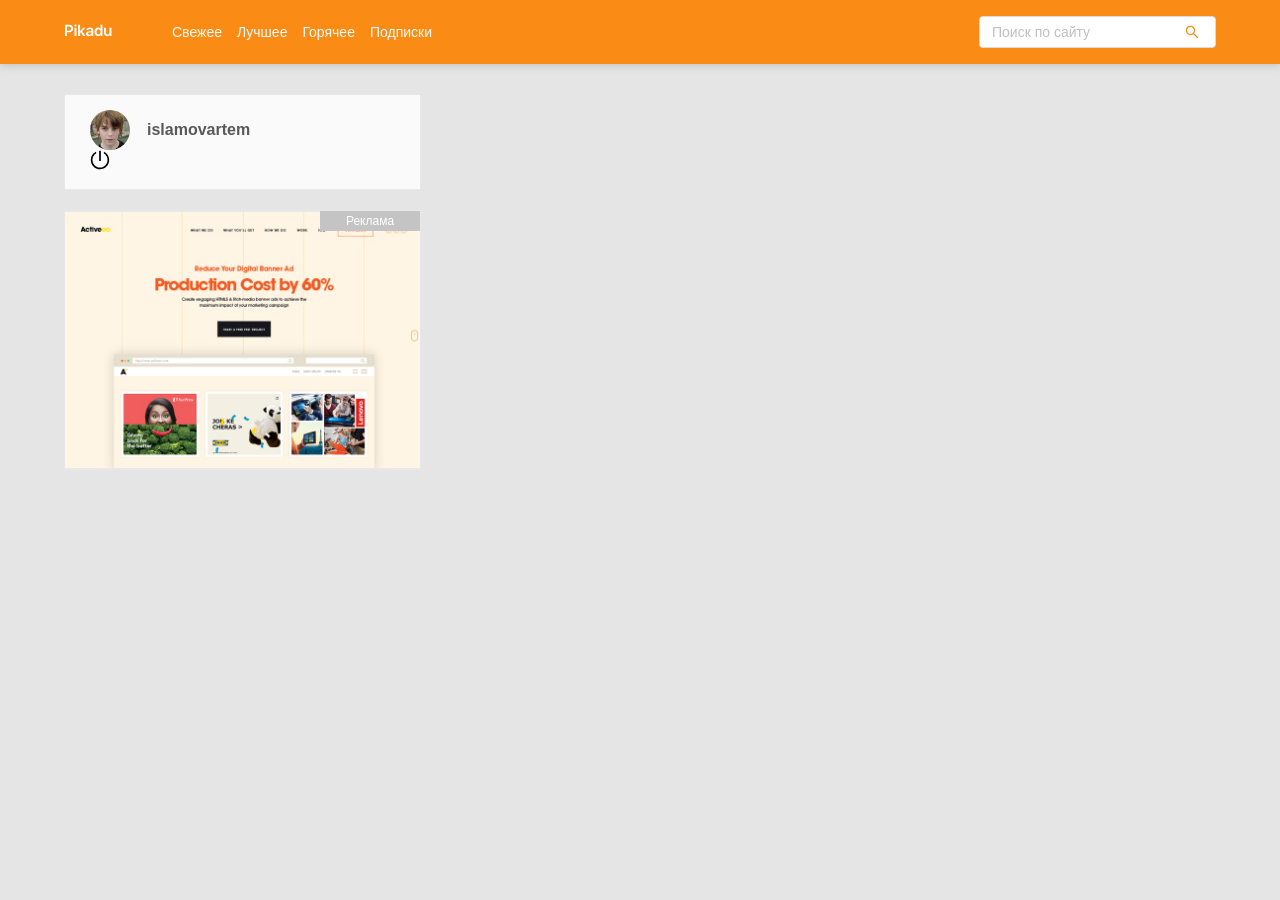
<file: new-post.html>
<!DOCTYPE html>
<html lang="ru">
<head>
  <meta charset="UTF-8">
  <meta name="viewport" content="width=device-width, initial-scale=1.0">
  <!-- Выводим заголовок -->
  <title>Pikadu — Новый пост</title>
  <!-- Подключаем normalize -->
  <link rel="stylesheet" href="css/normalize.css">
  <!-- Подключаем стили -->
  <link rel="stylesheet" href="css/style.css">
</head>
<body>
  <!-- Создаем шапку сайта -->
  <header class="header">
    <div class="header-wrapper">
      <a href="/" class="header-logo">
        <img class="header-logo-image" src="img/logo.svg" alt="logo: Pikadu">
      </a>
      <nav class="header-nav">
        <ul class="header-menu">
          <li class="header-menu-item"><a href="#" class="header-menu-link">Свежее</a></li>
          <li class="header-menu-item"><a href="#" class="header-menu-link">Лучшее</a></li>
          <li class="header-menu-item"><a href="#" class="header-menu-link">Горячее</a></li>
          <li class="header-menu-item"><a href="#" class="header-menu-link">Подписки</a></li>
        </ul>
        
      </nav>
      <!-- /.header-nav -->
      <div class="input-group search">
        <input type="search" class="search-input" placeholder="Поиск по сайту">
        <button class="search-button">
          <img src="img/search.svg" alt="icon: search" class="search-icon">
        </button>
      </div>
      <!-- /.input-group -->
      <a href="#" class="menu-toggle" id="menu-toggle">
        <span></span>
        <span></span>
        <span></span>
      </a>
    </div>
    <!-- /.header-wrapper -->
  </header>

  <div class="content">
    <main class="posts">
    
    </main>
    <!-- /.posts -->
    <aside class="sidebar">
      <div class="user">
        <a href="#" class="user-info">
          <img width="40" height="40" src="img/avatar.jpeg" alt="photo: user" class="user-avatar">
          <span class="user-name">islamovartem</span>
        </a>
        <!-- /.user-info -->
        <a href="#" class="exit">
          <svg class="icon icon-exit">
            <use xlink:href="img/icons.svg#exit"></use>
          </svg>
        </a>
        <!-- /.exit -->
      </div>
      <!-- /.user -->
      <nav class="sidebar-nav">
        <ul class="sidebar-menu">
          <li class="sidebar-menu-item">
            <a href="#" class="sidebar-menu-link">Ответы</a>
          </li>
          <li class="sidebar-menu-item">
            <a href="#" class="sidebar-menu-link active">Комментарии</a>
          </li>
          <li class="sidebar-menu-item">
            <a href="#" class="sidebar-menu-link">Оценки</a>
          </li>
          <li class="sidebar-menu-item">
            <a href="#" class="sidebar-menu-link">Сохраненное </a>
          </li>
          <li class="sidebar-menu-item">
            <a href="#" class="sidebar-menu-link">Подписки</a>
          </li>
          <li class="sidebar-menu-item">
            <a href="#" class="sidebar-menu-link">Заметки</a>
          </li>
          <li class="sidebar-menu-item">
            <a href="#" class="sidebar-menu-link">Игнор-лист</a>
          </li>
        </ul>
      </nav>
      <a href="#" class="ad"></a>
    </aside>
    <!-- /.sidebar -->
  </div>
  <!-- /.content -->
  <script src="js/main.js"></script>
</body>
</html>
</file>
<file: css/style.css>
* {
  box-sizing: border-box;
}
body {
  font-family: sans-serif;
  background: #e5e5e5;
}
.header {
  background: #fa8c16;
  padding-top: 16px;
  padding-bottom: 16px;
  box-shadow: 0px 2px 8px rgba(0, 0, 0, 0.15);
  margin-bottom: 30px;
}
.header-wrapper {
  max-width: 1200px;
  width: 90%;
  margin: auto;
  display: flex;
  justify-content: space-between;
  align-items: center;
}
.header-nav {
  margin-left: 60px;
  margin-right: auto;
}
.header-menu {
  display: flex;
  list-style: none;
  padding: 0;
  margin: 0;
}
.header-menu-link {
  text-decoration: none;
  color: #fafafa;
  margin-right: 15px;
  font-size: 14px;
  line-height: 22px;
}
.input-group {
  max-width: 237px;
  width: 60%;
  height: 32px;
  position: relative;
  background: #ffffff;
  border-radius: 4px;
  overflow: hidden;
  border: 1px solid #d9d9d9;
}
.search-input {
  width: 80%;
  height: 100%;
  border: none;
  font-size: 14px;
  line-height: 22px;
  padding-left: 12px;
}
.search-button {
  height: 100%;
  width: 20%;
  border: none;
  background-color: #fff;
  position: absolute;
  right: 0;
  top: 0;
  cursor: pointer;
  display: flex;
  align-items: center;
  justify-content: center;
}
.search-input::-moz-placeholder {
  color: #bfbfbf;
}
.search-input::-webkit-input-placeholder {
  color: #bfbfbf;
}
.search-input:-ms-input-placeholder {
  color: #bfbfbf;
}
.search-input::-ms-input-placeholder {
  color: #bfbfbf;
}
.search-input::placeholder {
  color: #bfbfbf;
}
.menu-toggle {
  display: none;
}
.content {
  max-width: 1200px;
  width: 90%;
  margin: auto;
  display: flex;
  align-items: flex-start;
  justify-content: space-between;
}

.posts {
  width: 67%;
  display: none;
}
.posts.visible {
  display: block;
}
.post {
  background-color: #fff;
  border: 1px solid #e8e8e8;
  margin-bottom: 30px;
}
.post-body {
  padding-top: 35px;
  padding-left: 35px;
  padding-right: 35px;
  padding-bottom: 0;
}
.post-title {
  margin-top: 0;
  margin-bottom: 19px;
  font-weight: 600;
  font-size: 16px;
  line-height: 24px;
}
.post-text {
  color: #262626;
  font-weight: normal;
  font-size: 14px;
  line-height: 22px;
}
.tags {
  margin-bottom: 22px;
  color: #bfbfbf;
}
.tag {
  color: #bfbfbf;
  font-size: 14px;
  line-height: 22px;
  margin-left: 10px;
  text-decoration: none;
}
.tag:first-child{
  margin-left: 0;
}
.post-footer {
  border-top: 1px solid #e8e8e8;
  background: #fafafa;
  display: flex;
  justify-content: space-between;
  padding-left: 35px;
  padding-right: 35px;
  padding-top: 13px;
  padding-bottom: 13px;
}
.post-buttons {
  display: flex;
  align-items: center;
}
.post-button .icon {
  fill: #8c8c8c;
}
.icon-like,
.icon-comment {
  margin-right: 6px;
}
.post-button {
  background-color: transparent;
  border: none;
  color: #8c8c8c;
  display: flex;
  align-items: center;
  font-size: 14px;
  line-height: 22px;
  margin-right: 19px;
  cursor: pointer;
}
.post-author {
  display: flex;
  align-items: center;
  text-align: right;
}
.author-avatar {
  width: 34px;
  height: 34px;
  margin-left: 9px;
  border-radius: 4px;
}
.author-username {
  display: block;
  color: #8c8c8c;
  font-size: 12px;
  line-height: 20px;
  text-decoration: none;
}
.post-time {
  color: #bfbfbf;
  font-size: 12px;
  line-height: 20px;
}

.sidebar {
  width: 31%;
}

.login{
  background-color: #fafafa;
  border: 1px solid #e8e8e8;
  padding: 15px 25px;
  align-items: center;
  justify-content: space-between;
}
.login-form {
  display: flex;
  flex-direction: column;
}
.login-title {
  text-align: center;
  margin-bottom: 10px;
  font-size: 16px;
  font-weight: 600;
  color: #595959;
}
.login-input {
  display: block;
  background-color: #ffffff;
  border: 1px solid #e8e8e8;
  padding: 5px 15px;
  margin-bottom: 15px;
}
.login-forget{
  text-align: center;
  font-size: 12px;
  text-decoration: none;
  color: #757575;
  margin-bottom: 10px;
  font-style: italic;
}
.login-signin {
  background-color: #fa8c16;
  border: none;
  border-radius: 2px;
  text-transform: uppercase;
  cursor: pointer;
  line-height: 32px;
  font-size: 15px;
  margin-bottom: 15px;
}
.login-signin:hover {
  filter: opacity(80%);
}
.login-signin:active {
  filter: brightness(85%);
}
.login-signup {
  color: #fa8c16;
  text-align: center;
  font-size: 14px;
  text-transform: uppercase;
  text-decoration: none;
  margin-bottom: 10px;
}

.user {
  background-color: #fafafa;
  border: 1px solid #e8e8e8;
  padding: 15px 25px;
}
.user-container {
  display: flex;
  align-items: center;
  justify-content: space-between;
}
.user-info {
  display: flex;
  align-items: center;
  text-decoration: none;
  margin-right: auto;
}
.user-avatar {
  border-radius: 50%;
  margin-right: 17px;
  object-fit: cover;
}
.user-name {
  font-weight: 600;
  font-size: 16px;
  line-height: 24px;
  color: #595959;
}

.edit {
  margin-right: 10px;
}
.edit-title {
  text-align: center;
  margin-bottom: 10px;
  font-size: 16px;
  font-weight: 600;
  text-transform: uppercase;
  color: #595959;
}
.edit-container {
  display: none;
}
.edit-container.visible {
  display: block;
}
.edit-label {
  display: block;
  margin-bottom: 10px;
  text-align: center;
}
.edit-input{
  display: block;
  margin: 0 auto;
  width: 100%;
  padding: 5px 10px;
}
.edit-btn {
  background-color: #fa8c16;
  width: 100%;
  border: none;
  border-radius: 2px;
  text-transform: uppercase;
  cursor: pointer;
  line-height: 32px;
  font-size: 15px;
  margin-bottom: 15px;
}
.icon-edit {
  width: 20px;
  height: 20px;
}

.icon-exit {
  width: 20px;
  height: 20px;
  fill: #000;
}
.sidebar-nav {
  display: none;
  background-color: #fff;
}
.sidebar-menu {
  margin: 0;
  border: 1px solid #e8e8e8;
  border-top: none;
  list-style-type: none;
  padding: 0;
}
.sidebar-menu-link {
  text-decoration: none;
  font-size: 14px;
  line-height: 22px;
  color: #595959;
  padding: 16px 48px;
  display: inline-block;
  width: 100%;
  background-color: #fff;
}
.sidebar-menu-link:hover {
  background-color: #fffbe6;
}
.sidebar-menu-link.active {
  background-color: #fffbe6;
  border-right: 3px solid #faad14;
}
.button {
  background: #faad14;
  border-radius: 4px;
  border: none;
  text-decoration: none;
  color: #ffffff;
  font-weight: normal;
  font-size: 16px;
  line-height: 24px;
  padding: 13px;
  cursor: pointer;
}
.button-outline {
  background: #ffffff;
  border: 1px solid #ffc53d;
  border-radius: 4px;
  color: #ffc53d;
  padding-left: 16px;
  padding-right: 16px;
  cursor: pointer;
}
.button-outline .icon {
  width: 14px;
  height: 11px;
  fill: #ffc53d;
}
.button-new-post {
  display: none;
  align-items: center;
  justify-content: center;
  width: 100%;
  margin-top: 20px;
}
.button-new-post.visible{
  display: flex;
}
.icon-fire {
  fill: #fff;
  width: 11px;
  height: 13px;
  margin-right: 10px;
}
.card {
  background: #ffffff;
  border: 1px solid #e8e8e8;
  margin-top: 20px;
}
.card-header {
  background: #fafafa;
  border-bottom: 1px solid #e8e8e8;
  padding: 23px 25px;
}
.card-title {
  margin: 0;
  font-weight: 600;
  font-size: 16px;
  line-height: 24px;
  color: #595959;
}
.card-body {
  padding: 22px 40px 20px 25px;
}
.card-body-title {
  text-decoration: none;
  margin: 0 0 10px;
  font-weight: 600;
  font-size: 16px;
  line-height: 24px;
  color: #d48806;
}
.card-text {
  font-size: 14px;
  line-height: 22px;
  color: #262626;
  margin: 10px 0;
}
.ad {
  display: block;
  background-color: #fff;
  background-image: url("../img/promo.jpg");
  background-repeat: no-repeat;
  background-position: center center;
  background-size: cover;
  width: 100%;
  height: 260px;
  border: 1px solid #e8e8e8;
  margin-top: 20px;
  position: relative;
}
.ad::before {
  content: "Реклама";
  position: absolute;
  right: 0;
  top: 0;
  background: #c4c4c4;
  padding-left: 26px;
  padding-right: 26px;
  font-size: 12px;
  line-height: 20px;
  text-align: center;
  color: #ffffff;
}
.add-post {
  display: none;
  flex-direction: column;
  width: 67%;
}
.add-post.visible {
  display: flex;
}
.add-title,
.add-text,
.add-tags {
  background: #ffffff;
  border: 1px solid #e8e8e8;
  padding: 23px 30px;
  margin-bottom: 16px;
  resize: none;
}
.add-text {
  min-height: 362px;
}
.add-button {
  width: 100%;
  max-width: 370px;
  margin-right: 2%;
}
.add-post .button-outline {
  margin-right: 1%;
}
@media (max-width: 990px) {
  .menu-toggle {
    display: flex;
    flex-direction: column;
    justify-content: space-between;
    width: 30px;
    height: 20px;
    margin-left: 12px;
  }
  .menu-toggle span {
    height: 2px;
    width: 100%;
    background-color: #fff;
  }
  .header {
    position: fixed;
    z-index: 100;
    left: 0;
    top: 0;
    right: 0;
    width: 100%;
  }
  .content {
    margin-top: 94px;
    margin-bottom: 60px;
  }
  .sidebar {
    position: fixed;
    z-index: 101;
    top: 64px;
    right: 0;
    bottom: 0;
    height: calc(100% - 64px);
    max-width: 320px;
    width: 100%;
    background-color: #fff;
    box-shadow: 1px 1px 10px rgba(0, 0, 0, 0.15);
    padding: 30px;
    transform: translateX(100%);
    transition: transform 0.2s;
    overflow-y: auto;
  }
  .sidebar.visible {
    transform: translateX(0);
  }
  .posts {
    width: 100%;
  }
  .header-nav {
    display: none;
  }
  .header-menu {
    width: 90%;
    margin: auto;
  }
}
@media (max-width: 676px) {
  .add-buttons {
    display: flex;
    flex-direction: column;
  }
  .add-button {
    width: 100%;
    max-width: 100%;
  }
  .add-post .button-outline {
    margin-right: 0;
    margin-top: 10px;
  }
}
@media (max-width: 576px) {
  .post-footer {
    flex-direction: column;
  }
  .post-author {
    margin-top: 15px;
  }
  .author-avatar {
    margin-left: 0;
    margin-right: 10px;
  }
  .author-about {
    order: 2;
    text-align: left;
  }

  .add-button {
    width: 100%;
  }
}
</file>
